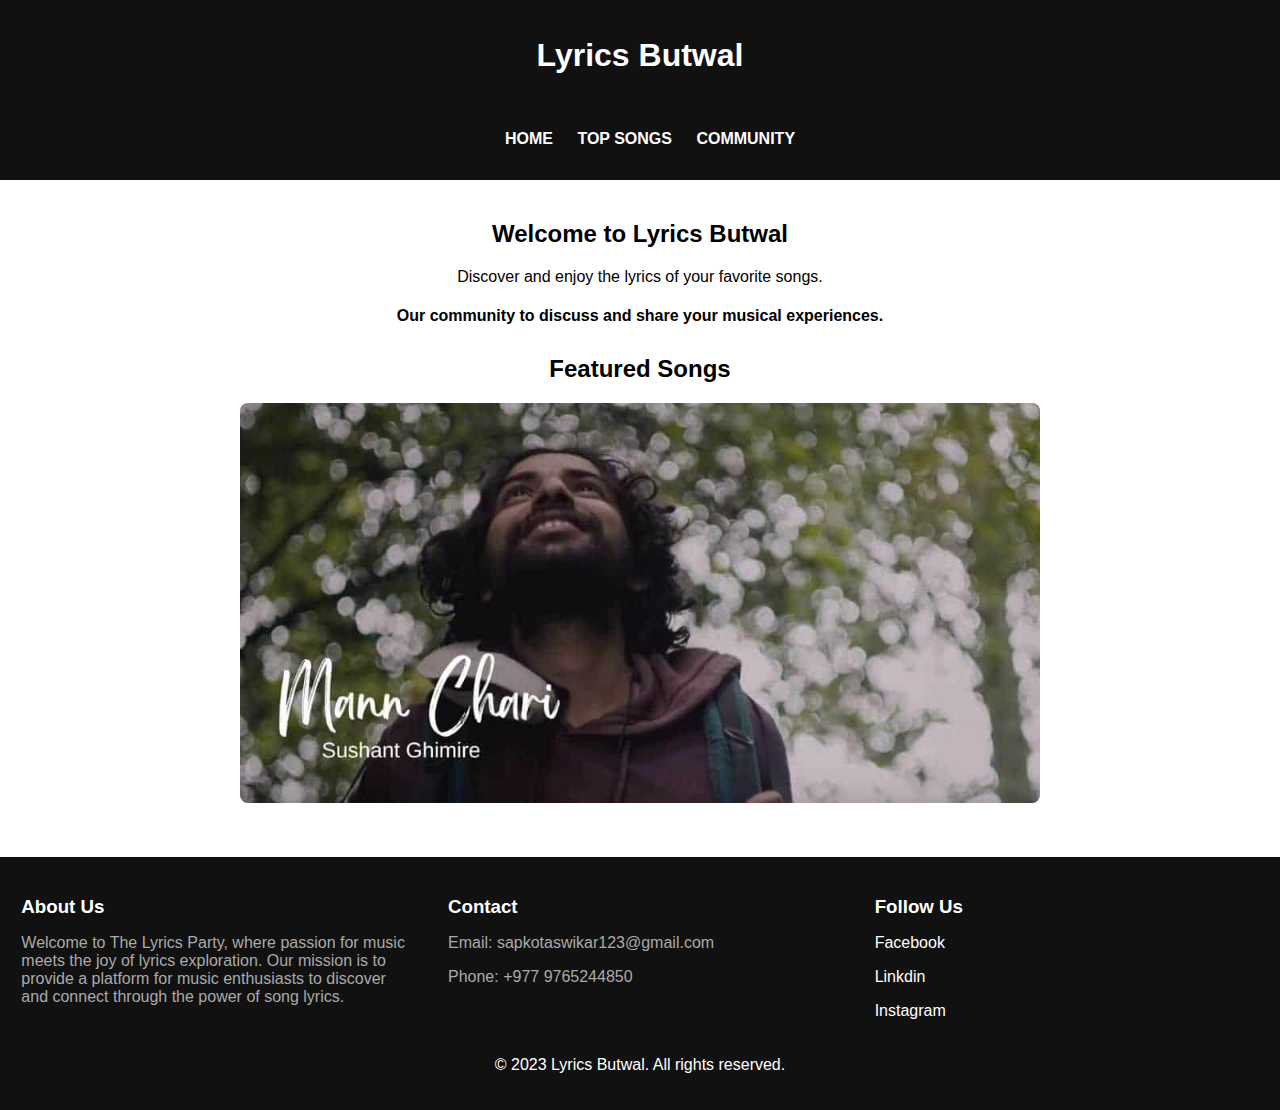
<file: index.html>
<!DOCTYPE html>
<html lang="en">
<head>
    <meta charset="utf-8">
    <meta name="viewport" content="width=device-width, initial-scale=1">
    <title>Lyrics Butwal </title>
    <style>
        body {
    font-family: 'Arial', sans-serif;
    margin: 0;
    padding: 0;
}

header {
    background-color: #111;
    color: #fff;
    padding: 1em;
    text-align: center;
}

nav ul {
    list-style: none;
}

nav ul li {
    display: inline-block;
    margin-right: 20px;
}

nav a {
  text-decoration: none;
  color: #fff;
  font-weight: bold;
  transition: color 0.3s ease; 
}

nav a:hover {
  color: #555; 
}

main {
    max-width: 800px;
    margin: 0 auto;
    padding: 20px;
}

.welcome {
    text-align: center;
    margin-bottom: 30px;
}

.featured {
    text-align: center;
}

.featured-song {
    margin-bottom: 30px;
}

.featured-song img {
    max-width: 100%;
    height: auto;
    border-radius: 8px;
}

.featured-song h3 {
    margin-top: 10px;
}

.featured-song p {
    color: #555;
}
/*Footer ko styling*/
footer {
  background-color: #111;
  color: #fff;
  padding: 20px 0;
}

.footer-content {
  display: flex;
  justify-content: space-around;
}

.footer-section {
  width: 30%;
}

.footer-section h3 {
  margin-bottom: 10px;
}

.footer-section p {
  color: #aaa;
}

.footer-bottom {
  text-align: center;
  margin-top: 20px;
}
.footer-section a {
  text-decoration: none;
  color: white;
  transition: color 0.3s ease; /* Adding a transition effect for a smoother color change */
}

.footer-section a:hover {
  color: blue; /* Change color on hover */
}

    </style>
</head>
<body>

<header>
    <h1>Lyrics Butwal</h1><br>
    <nav>
        <ul>
            <li><a href="index.html">HOME</a></li>
            <li><a href="Topsong.html">TOP SONGS</a></li>
            <li><a href="Community.html">COMMUNITY</a></li>
        </ul>
    </nav>
</header>

<main>
    <section class="welcome">
        <h2>Welcome to Lyrics Butwal</h2>
        <p>Discover and enjoy the lyrics of your favorite songs. <br><h4> Our community to discuss and share your musical experiences.</p></h4>
    </section>

    <section class="featured">
        <h2>Featured Songs</h2>

        <article class="featured-song">
            <a href="Topsong.html"><img src="img/manchari.jpg"Featured Song 1"></a>
        </article>

        <!-- Add more articles for additional featured songs -->

    </section>
</main>

<footer>
    <section class="footer-content">
        <div class="footer-section">
            <h3>About Us</h3>
            <p>Welcome to The Lyrics Party, where passion for music meets the joy of lyrics exploration. Our mission is to provide a platform for music enthusiasts to discover and connect through the power of song lyrics.</p>
         </div>
        </div>

        <div class="footer-section">
            <h3>Contact</h3>
            <p>Email: sapkotaswikar123@gmail.com</p>
            <p>Phone: +977 9765244850</p>
        </div>

        <div class="footer-section">
            <h3>Follow Us</h3>
            <p><a href="https://www.facebook.com/aakashsapkotaa"target="_blank">Facebook</a></p>
                <p><a href="https://www.linkedin.com/in/aakash-sapkota-02458b244/"target="_blank">Linkdin</a></p>
                <p><a href="https://www.instagram.com/aakashsapkotaa/"target="_blank">Instagram</a></p>
        </div>
    </section>

    <section class="footer-bottom">
        <p>&copy; 2023 Lyrics Butwal. All rights reserved.</p>
    </section>
</body>
</html>
</file>
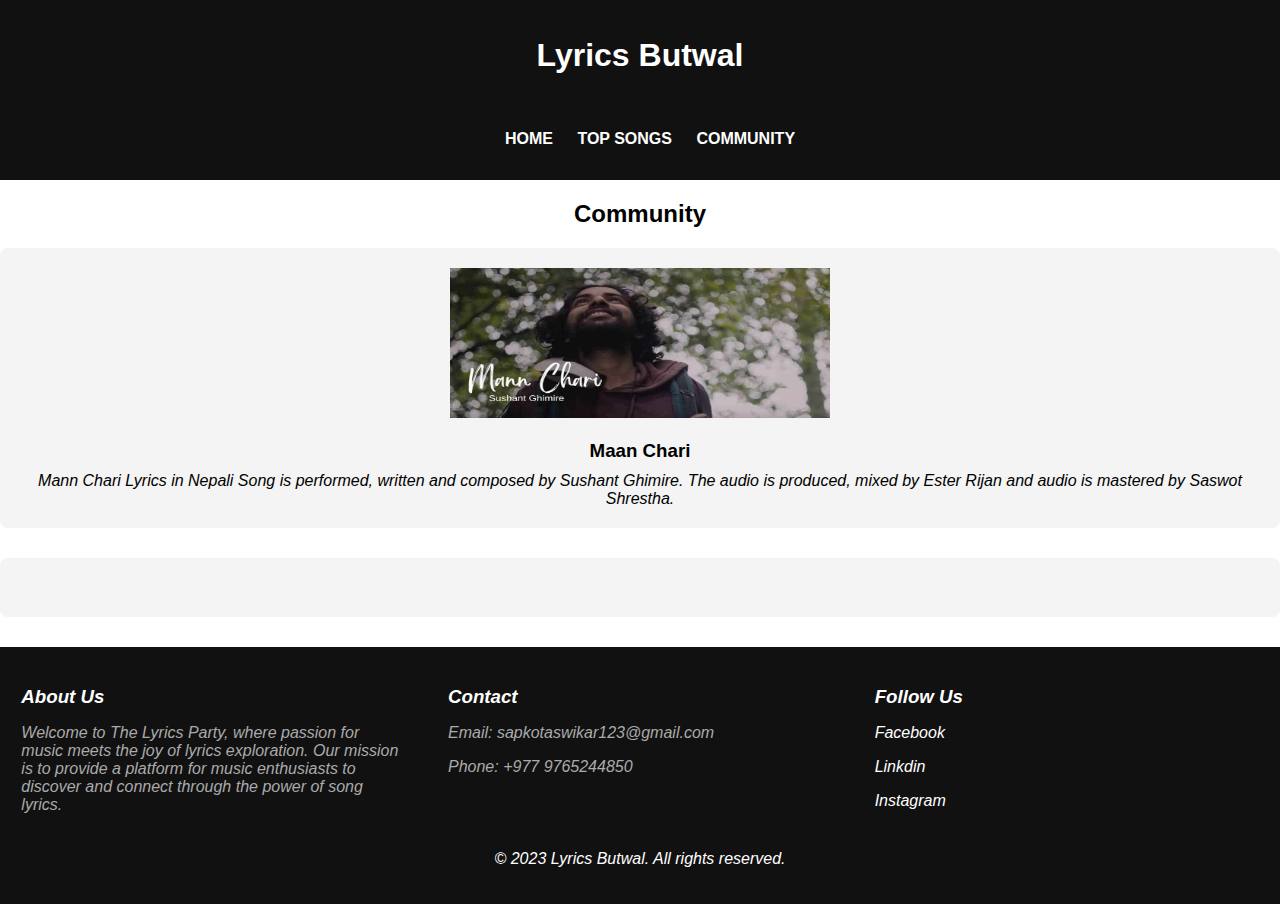
<file: Community.html>
<!DOCTYPE html>
<html lang="en">
<head>
    <meta charset="utf-8">
    <meta name="viewport" content="width=device-width, initial-scale=1">
    <title>Community</title>
<style>
    body {
    font-family: 'Arial', sans-serif;
    margin: 0;
    padding: 0;
}
img{
height: 150px;
width: 380px;
}
header {
    background-color: #111;
    color: #fff;
    padding: 1em;
    text-align: center;
}

nav ul {
    list-style: none;
}

nav ul li {
    display: inline-block;
    margin-right: 20px;
}

nav a {
  text-decoration: none;
  color: #fff;
  font-weight: bold;
  transition: color 0.3s ease; 
}

nav a:hover {
  color: #555; 
}

main {
    max-width: 800px;
    margin: 0 auto;
    padding: 20px;
}

.community {
    text-align: center;
}

.post {
    background-color: #f4f4f4;
    padding: 20px;
    margin-bottom: 30px;
    border-radius: 8px;
}

.post h3 {
    margin-bottom: 10px;
}

.post p {
    color: #555;
}
/*Footer ko styling*/
footer {
  background-color: #111;
  color: #fff;
  padding: 20px 0;
}

.footer-content {
  display: flex;
  justify-content: space-around;
}

.footer-section {
  width: 30%;
}

.footer-section h3 {
  margin-bottom: 10px;
}

.footer-section p {
  color: #aaa;
}

.footer-bottom {
  text-align: center;
  margin-top: 20px;
}
.footer-section a {
  text-decoration: none;
  color: white;
  transition: color 0.3s ease; /* Adding a transition effect for a smoother color change */
}

.footer-section a:hover {
  color: blue; /* Change color on hover */
}

</style>
</head>
<body>

<header>
    <h1>Lyrics Butwal</h1><br>
    <nav>
        <ul>
            <li><a href="index.html">HOME</a></li>
            <li><a href="Topsong.html">TOP SONGS</a></li>
            <li><a href="Community.html">COMMUNITY</a></li>
        </ul>
    </nav>
</header>
    <!-- Yesma chai Post haru gara hai Naya Naya geet haru aayapar-->
    <section class="community">
        <h2>Community</h2>
        <article class="post">
            <img src="img/manchari.jpg" alt="">
            <h3>Maan Chari</h3>
            <em>Mann Chari Lyrics in Nepali Song is performed, written and composed by Sushant Ghimire. The audio is produced, mixed by Ester Rijan and audio is mastered by Saswot Shrestha.
        </article>

        <article class="post">
            <h3> </h3>
            <p> </p>
        </article>

        <!-- Add more articles for additional user posts -->

    </section>
</main>
<footer>
    <section class="footer-content">
        <div class="footer-section">
            <h3>About Us</h3>
            <p>Welcome to The Lyrics Party, where passion for music meets the joy of lyrics exploration. Our mission is to provide a platform for music enthusiasts to discover and connect through the power of song lyrics.</p>
         </div>
        </div>

        <div class="footer-section">
            <h3>Contact</h3>
            <p>Email: sapkotaswikar123@gmail.com</p>
            <p>Phone: +977 9765244850</p>
        </div>

        <div class="footer-section">
            <h3>Follow Us</h3>
            <p><a href="https://www.facebook.com/aakashsapkotaa"target="_blank">Facebook</a></p>
                <p><a href="https://www.linkedin.com/in/aakash-sapkota-02458b244/"target="_blank">Linkdin</a></p>
                <p><a href="https://www.instagram.com/aakashsapkotaa/"target="_blank">Instagram</a></p>
        </div>
    </section>

    <section class="footer-bottom">
        <p>&copy; 2023 Lyrics Butwal. All rights reserved.</p>
    </section>
</body>
</html>
</file>
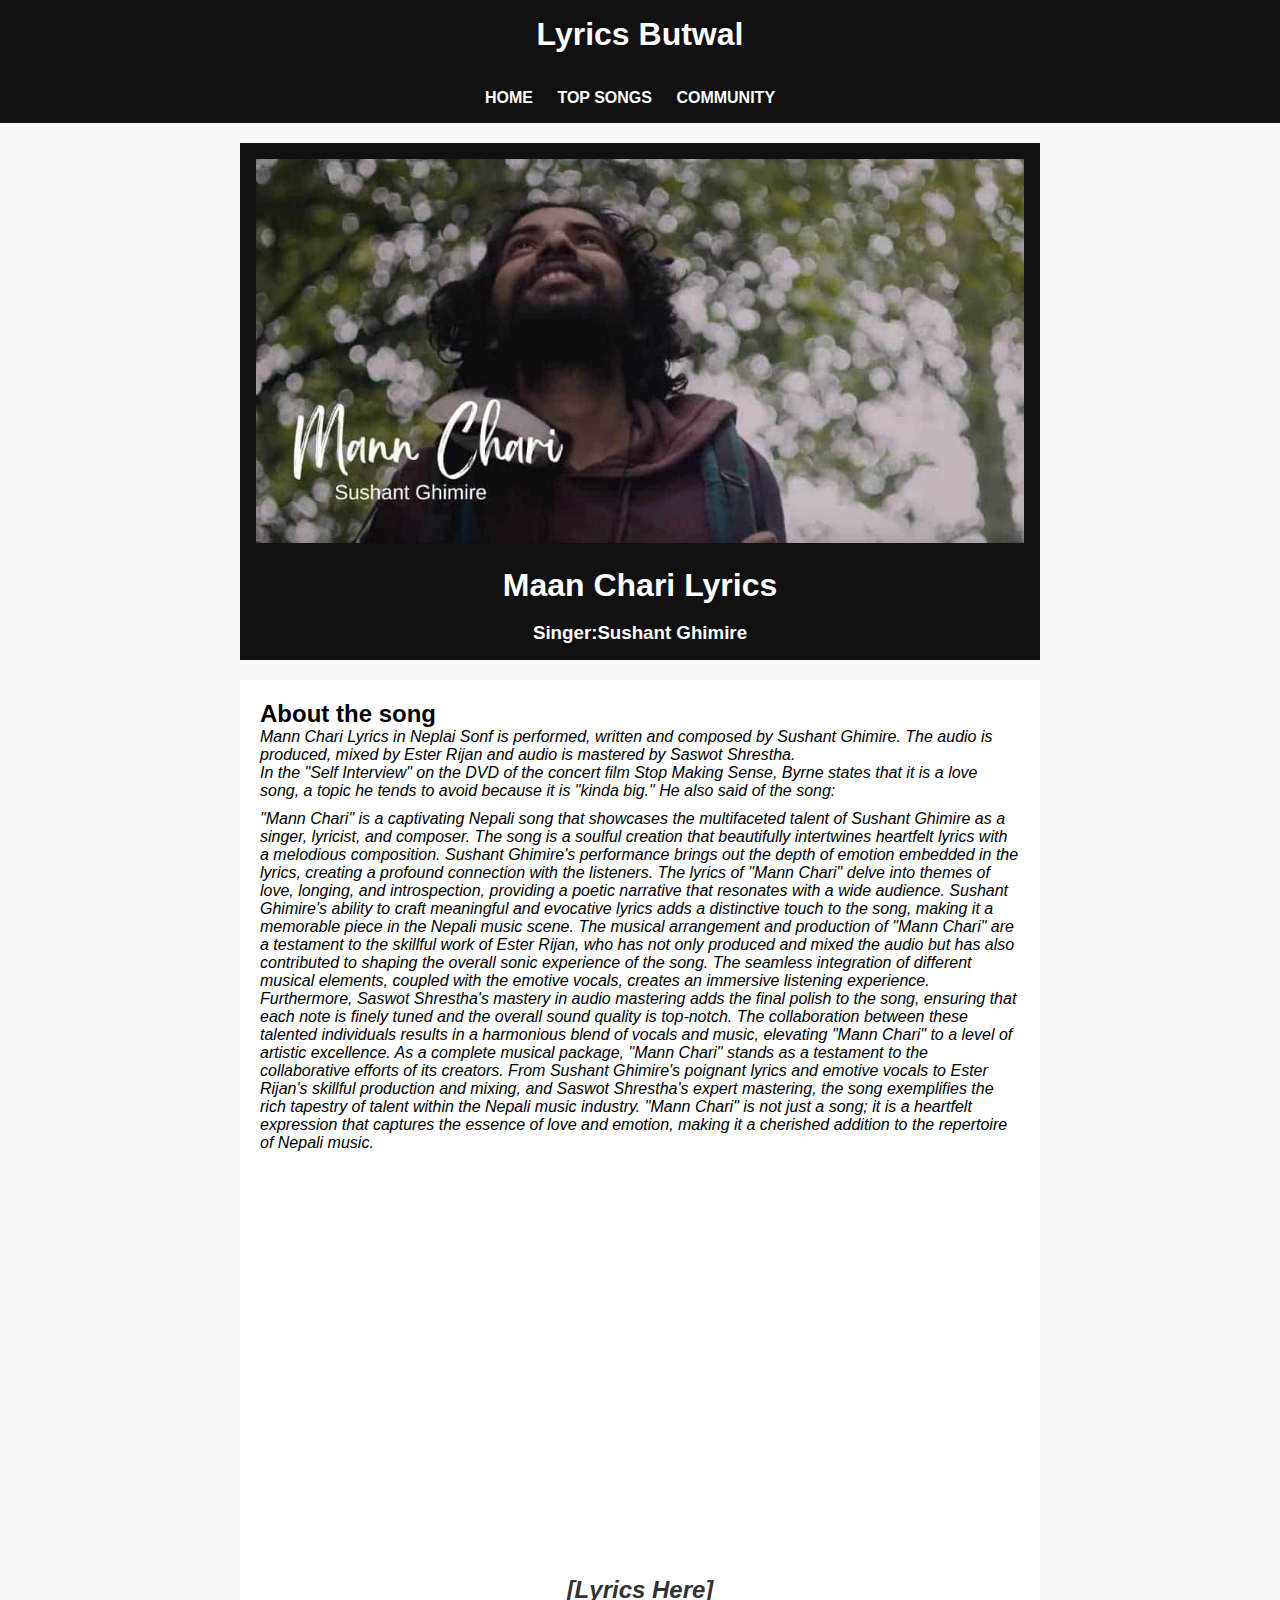
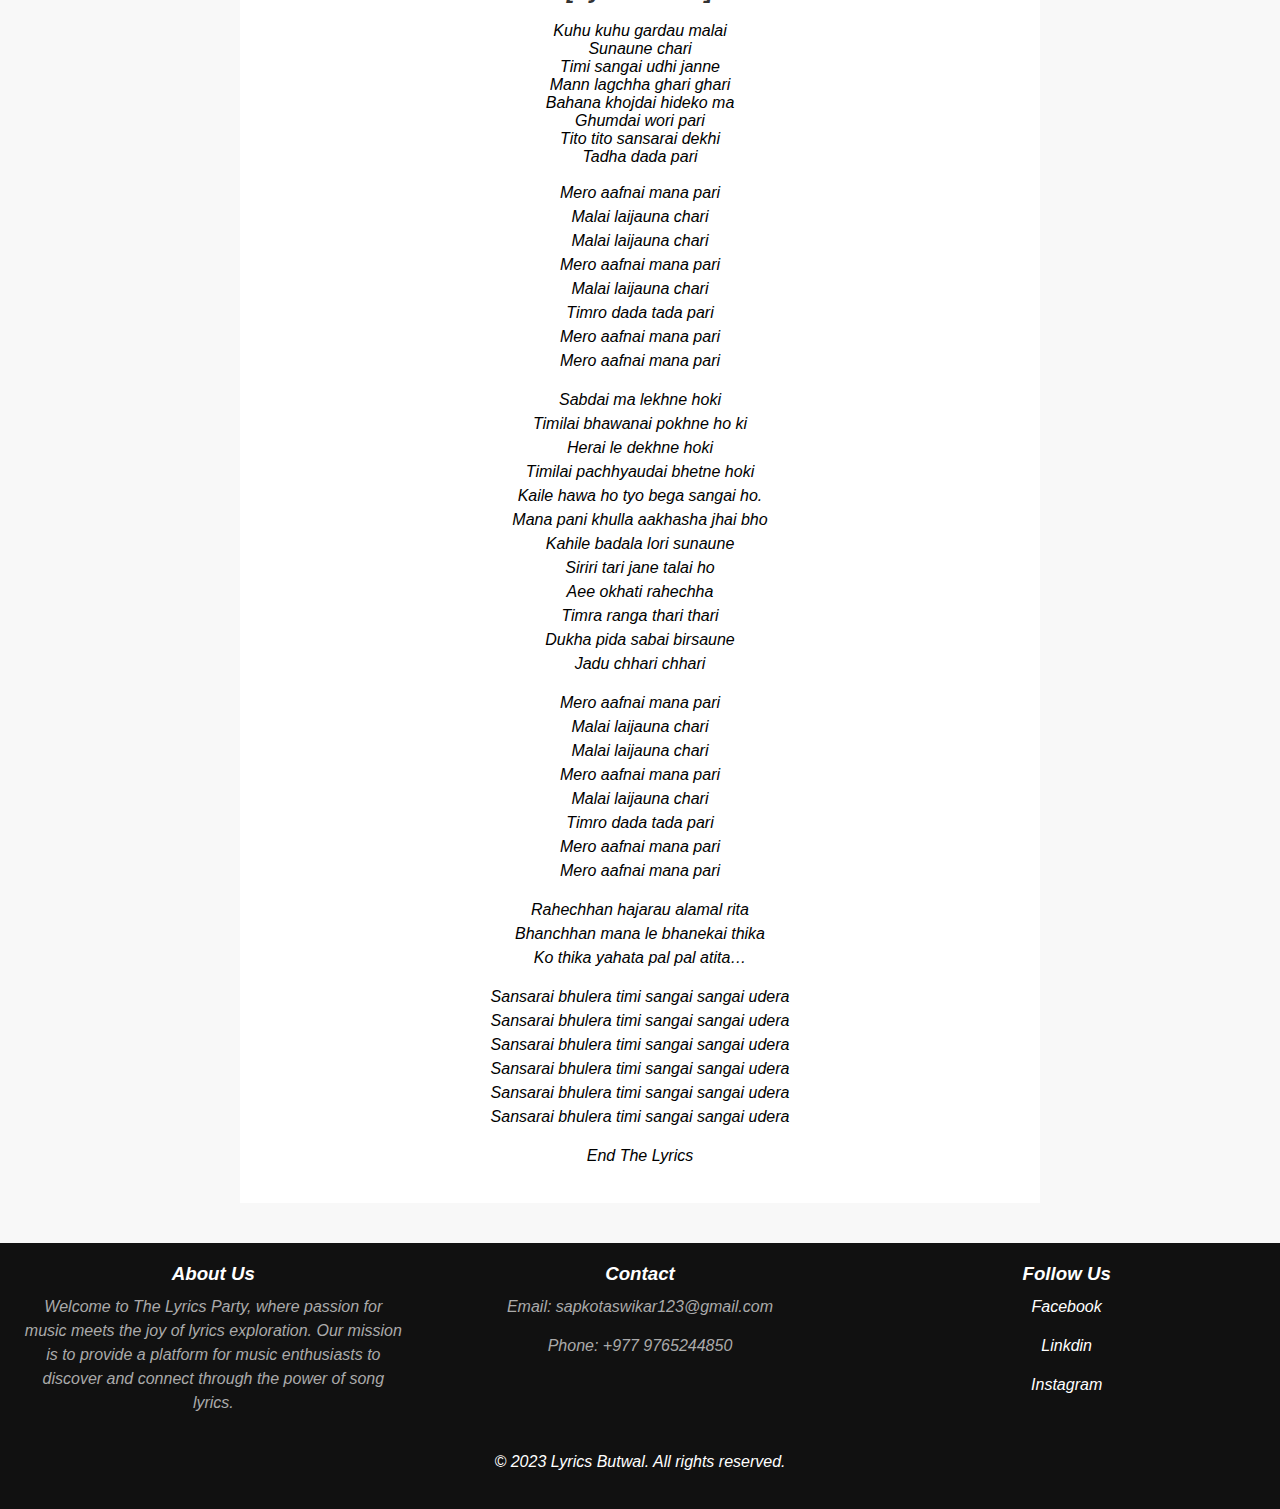
<file: maanchari.html>
<!DOCTYPE html>

<html lang="en">
  <html>
    <head>
      <meta charset="utf-8" />
      <title>
        Maan Chari Song Lyrics
      </title>
      <meta
        name="description"
        content="This Must Be The Place (Naive Melody) Lyrics"
      />
      <link rel="stylesheet" href="style.css"/>
    </head>

    <body>
      <header>
        <h1>Lyrics Butwal</h1><br>
        <nav>
            <br>
          <ul>
            <li><a href="index.html">HOME</a></li>
            <li><a href="Topsong.html">TOP SONGS</a></li>
            <li><a href="Community.html">COMMUNITY</a></li>
          </ul>
        </nav>
      </header>

      <main>
        <header>
          <section>
            <img src="img/manchari.jpg"/>

            <h1>Maan Chari Lyrics</h1><br>
            <h3>Singer:<strong>Sushant Ghimire</strong></h3>
          </section>
        </header>
        <article>
          <aside>
            <h2>About the song</h2>
            <p>
              <em>Mann Chari Lyrics in Neplai Sonf is performed, written and composed by Sushant Ghimire. The audio is produced, mixed by Ester Rijan and audio is mastered by Saswot Shrestha.
            </p>
            <p>
              In the "Self Interview" on the DVD of the concert film Stop Making
              Sense, Byrne states that it is a love song, a topic he tends to
              avoid because it is "kinda big." He also said of the song:
            </p>
            <blockquote>
                "Mann Chari" is a captivating Nepali song that showcases the multifaceted talent of Sushant Ghimire as a singer, lyricist, and composer. The song is a soulful creation that beautifully intertwines heartfelt lyrics with a melodious composition. Sushant Ghimire's performance brings out the depth of emotion embedded in the lyrics, creating a profound connection with the listeners.

                The lyrics of "Mann Chari" delve into themes of love, longing, and introspection, providing a poetic narrative that resonates with a wide audience. Sushant Ghimire's ability to craft meaningful and evocative lyrics adds a distinctive touch to the song, making it a memorable piece in the Nepali music scene.
                
                The musical arrangement and production of "Mann Chari" are a testament to the skillful work of Ester Rijan, who has not only produced and mixed the audio but has also contributed to shaping the overall sonic experience of the song. The seamless integration of different musical elements, coupled with the emotive vocals, creates an immersive listening experience.
                
                Furthermore, Saswot Shrestha's mastery in audio mastering adds the final polish to the song, ensuring that each note is finely tuned and the overall sound quality is top-notch. The collaboration between these talented individuals results in a harmonious blend of vocals and music, elevating "Mann Chari" to a level of artistic excellence.
                
                As a complete musical package, "Mann Chari" stands as a testament to the collaborative efforts of its creators. From Sushant Ghimire's poignant lyrics and emotive vocals to Ester Rijan's skillful production and mixing, and Saswot Shrestha's expert mastering, the song exemplifies the rich tapestry of talent within the Nepali music industry. "Mann Chari" is not just a song; it is a heartfelt expression that captures the essence of love and emotion, making it a cherished addition to the repertoire of Nepali music.
            </blockquote>

            <section>
              <iframe width="560" height="315" src="https://www.youtube.com/embed/Svp2MXZOXpQ?si=CWHs5E0HoEHjWPEA" title="YouTube video player" frameborder="0" allow="accelerometer; autoplay; clipboard-write; encrypted-media; gyroscope; picture-in-picture; web-share" allowfullscreen></iframe>
            </section>
          </aside>
          <section>
            <h2>[Lyrics Here]</h2><br>
            Kuhu kuhu gardau malai<br>
            Sunaune chari<br>
            Timi sangai udhi janne<br>
            Mann lagchha ghari ghari<br>
            Bahana khojdai hideko ma<br>
            Ghumdai wori pari<br>
            Tito tito sansarai dekhi<br>
            Tadha dada pari<br></p>
          </section>

          <section>
            <p>
              Mero aafnai mana pari<br>
              Malai laijauna chari<br>
              Malai laijauna chari<br>
              Mero aafnai mana pari<br>
              Malai laijauna chari<br>
              Timro dada tada pari<br>
              Mero aafnai mana pari<br>
              Mero aafnai mana pari<br>
            </p>
          </section>

          <section>
            <p>
              Sabdai ma lekhne hoki<br>
              Timilai bhawanai pokhne ho ki<br>
              Herai le dekhne hoki<br>
              Timilai pachhyaudai bhetne hoki<br>
              Kaile hawa ho tyo bega sangai ho.<br>
              Mana pani khulla aakhasha jhai bho<br>
              Kahile badala lori sunaune<br>
              Siriri tari jane talai ho<br>
              Aee okhati rahechha<br>
              Timra ranga thari thari<br>
              Dukha pida sabai birsaune<br>
              Jadu chhari chhari<br></p>

            </p>
          </section>

          <section>
            <p>
              Mero aafnai mana pari<br>
              Malai laijauna chari<br>
              Malai laijauna chari<br>
              Mero aafnai mana pari<br>
              Malai laijauna chari<br>
              Timro dada tada pari<br>
              Mero aafnai mana pari<br>
              Mero aafnai mana pari<br></p>
            </p>
          </section>
         
          <section>
            <p>
              Rahechhan hajarau alamal rita<br>
              Bhanchhan mana le bhanekai thika<br>
              Ko thika yahata pal pal atita…</p>
            </p>
          </section>
          <section>
            <p>
              Sansarai bhulera timi sangai sangai udera<br>
              Sansarai bhulera timi sangai sangai udera<br>
              Sansarai bhulera timi sangai sangai udera<br>
              Sansarai bhulera timi sangai sangai udera<br>
              Sansarai bhulera timi sangai sangai udera<br>
              Sansarai bhulera timi sangai sangai udera<br></p>
            </p>
          </section>
          <section>
            <p>
              End The Lyrics</p>
            </p>
          </section>
        </article>
      </main>
      <footer>
        <section class="footer-content">
            <div class="footer-section">
                <h3>About Us</h3>
                <p>Welcome to The Lyrics Party, where passion for music meets the joy of lyrics exploration. Our mission is to provide a platform for music enthusiasts to discover and connect through the power of song lyrics.</p>
             </div>
            </div>
    
            <div class="footer-section">
                <h3>Contact</h3>
                <p>Email: sapkotaswikar123@gmail.com</p>
                <p>Phone: +977 9765244850</p>
            </div>
    
            <div class="footer-section">
                <h3>Follow Us</h3>
                <p><a href="https://www.facebook.com/aakashsapkotaa"target="_blank">Facebook</a></p>
                <p><a href="https://www.linkedin.com/in/aakash-sapkota-02458b244/"target="_blank">Linkdin</a></p>
                <p><a href="https://www.instagram.com/aakashsapkotaa/"target="_blank">Instagram</a></p>
            </div>
        </section>
    
        <section class="footer-bottom">
            <p>&copy; 2023 Lyrics Butwal. All rights reserved.</p>
        </section>
    </footer>
    </body>
  </html>
</html>
</file>
<file: style.css>
/*Style chai sab ko same rakha hai sab ma yo style.css link gara*/
body,
h1,
h2,
h3,
p,
blockquote,
ul,
li,
figure,
figcaption {
  margin: 0;
  padding: 0;
}

/* Body ko background color*/
body {
  background-color: #f8f8f8;
  font-family: "Arial", sans-serif;
}

/* Header ko styling*/
header {
  background-color: #111;
  color: #fff;
  padding: 1em;
  text-align: center;
}

/* Nav menu ko styling */
nav ul {
  list-style: none;
}

nav ul li {
  display: inline-block;
  margin-right: 20px;
}

nav a {
  text-decoration: none;
  color: #fff;
  font-weight: bold;
  transition: color 0.3s ease;
}

nav a:hover {
  color: #555;
}

/* Main content ko styling*/
main {
  max-width: 800px;
  margin: 0 auto;
  padding: 20px;
}

/* Article ko styling*/
article {
  background-color: #fff;
  padding: 20px;
  margin-top: 20px;
}

/* Song information vako styling */
article section {
  text-align: center;
}

/* Lyrics section ko styling */
section h2 {
  color: #333;
  margin-top: 20px;
}

section p {
  line-height: 1.5;
  margin-bottom: 15px;
}

/* Footer ko styling*/
footer {
  margin-top: 20px;
  text-align: center;
  color: #555;
}

/* Video ko iframe rakhako(Tei k youtube video rakhako) */
iframe {
  width: 100%;
  height: 400px;
}

/* (Text)blockquote ko styling */
blockquote {
  font-style: italic;
  color: 111;
  margin-top: 10px;
}

/* Image ko styling*/
img {
  max-width: 100%;
  height: auto;
  margin-bottom: 20px;
}
/*Footer ko styling*/
footer {
  background-color: #111;
  color: #fff;
  padding: 20px 0;
}

.footer-content {
  display: flex;
  justify-content: space-around;
}

.footer-section {
  width: 30%;
}

.footer-section h3 {
  margin-bottom: 10px;
}

.footer-section p {
  color: #aaa;
}

.footer-bottom {
  text-align: center;
  margin-top: 20px;
}
.footer-section a {
  text-decoration: none;
  color: white;
  transition: color 0.3s ease; /* Adding a transition effect for a smoother color change */
}

.footer-section a:hover {
  color: blue; /* Change color on hover */
}
</file>
